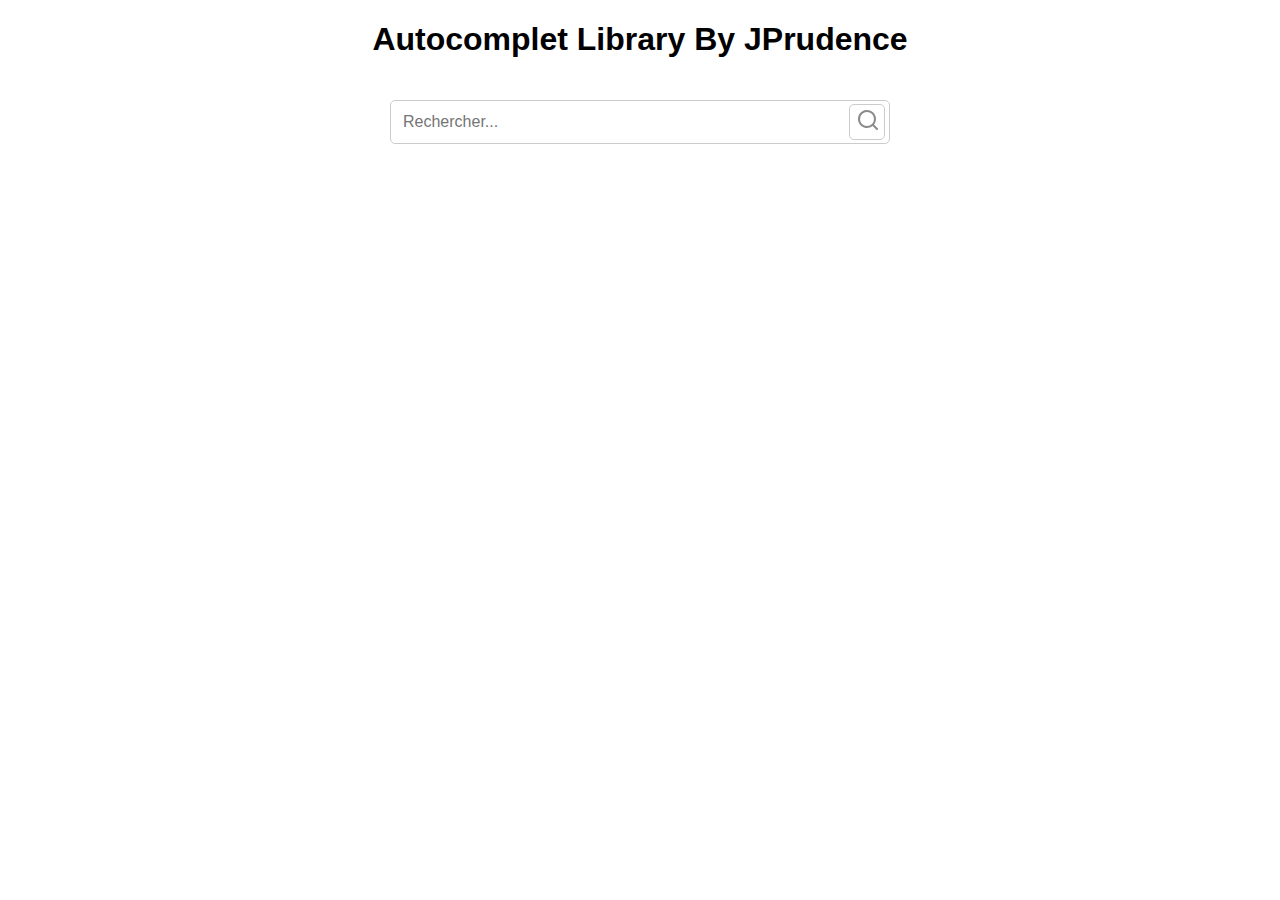
<file: index.html>
<!DOCTYPE html>
<html lang="fr">
  <head>
    <meta charset="UTF-8" />
    <meta name="viewport" content="width=device-width, initial-scale=1.0" />
    <title>Autocomplet Library</title>
    <link rel="stylesheet" href="./src/jpr-autocomplete.css" />
    <link rel="stylesheet" href="./src/page-style.css" />
  </head>
  <body>
    <h1 class="jpr-autocomplete-page-title">
      Autocomplet Library By JPrudence
    </h1>

    <form id="form-autocomplete" class="jpr-autocomplete">
      <div class="form-control">
        <input
          type="text"
          class="jpr-autocomplete-input-search"
          placeholder="Rechercher..."
        />
        <button type="submit" class="jpr-autocomplete-btn-search"></button>
      </div>

      <ul class="jpr-autocomplete-suggestions"></ul>
    </form>

    <script src="./src/jpr-autocomplete.js"></script>
    <script>
      const searchAutocomplete = Autocomplete().init("form-autocomplete");
    </script>
  </body>
</html>
</file>
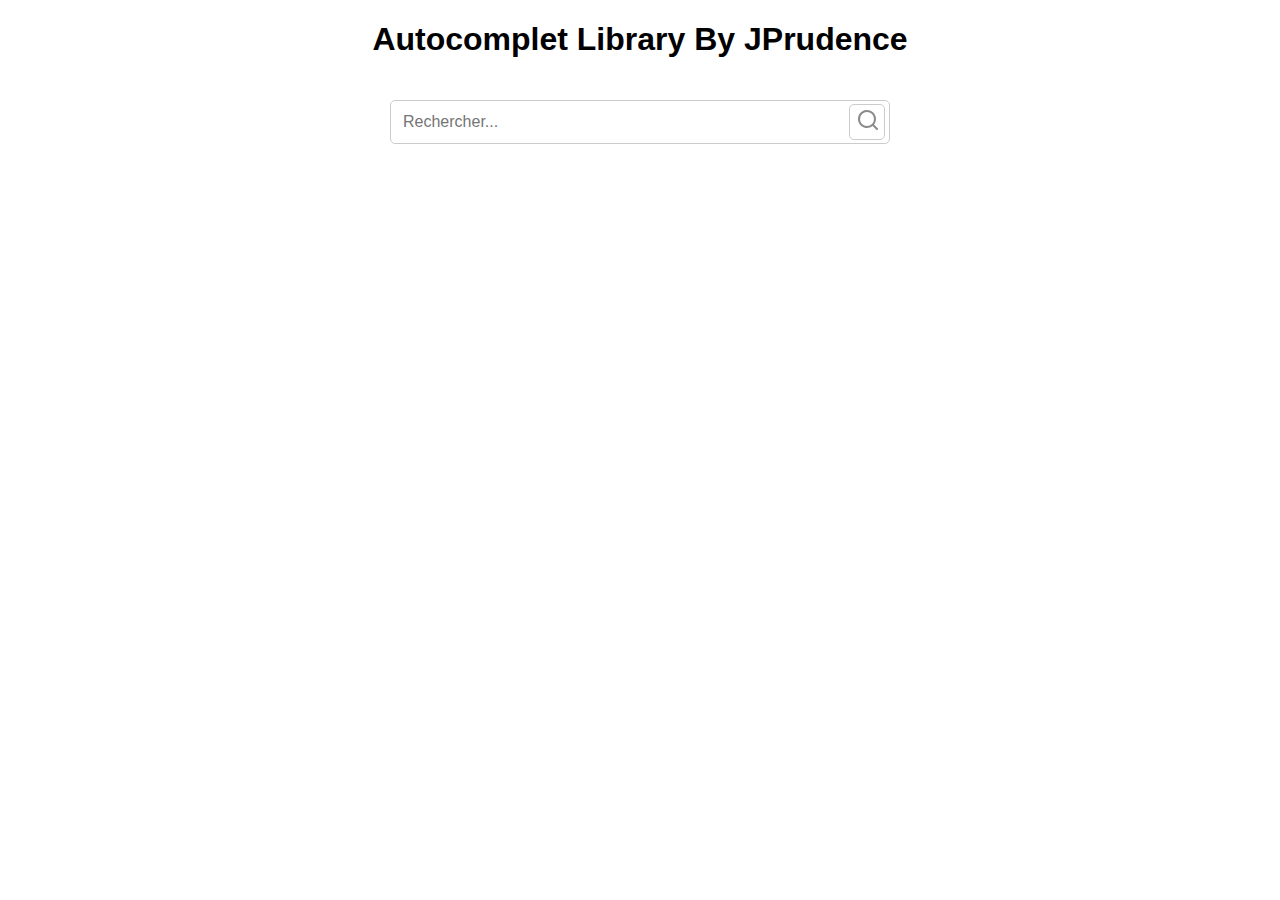
<file: demo.html>
<!DOCTYPE html>
<html lang="fr">
  <head>
    <meta charset="UTF-8" />
    <meta name="viewport" content="width=device-width, initial-scale=1.0" />
    <title>Demo Autocomplet Library</title>
    <link rel="stylesheet" href="./src/jpr-autocomplete.css" />
    <link rel="stylesheet" href="./src/page-style.css" />
  </head>
  <body>
    <h1 class="jpr-autocomplete-page-title">
      Autocomplet Library By JPrudence
    </h1>

    <form
      id="form-autocomplete"
      class="jpr-autocomplete"
      data-history-id="demoHistory"
    >
      <div class="form-control">
        <input
          type="text"
          class="jpr-autocomplete-input-search"
          placeholder="Rechercher..."
        />
        <button type="submit" class="jpr-autocomplete-btn-search"></button>
      </div>

      <ul class="jpr-autocomplete-suggestions"></ul>
    </form>

    <script src="./src/jpr-autocomplete.js"></script>
    <script>
      const demoAutocomplete = Autocomplete().init("form-autocomplete");

      demoAutocomplete.debugMode = true;

      demoAutocomplete.saveSearchQueryToHistory("Macbook 2023");
      demoAutocomplete.saveSearchQueryToHistory("Macbook 2023 Pro Max");
      demoAutocomplete.saveSearchQueryToHistory("anana sy hena");
      demoAutocomplete.saveSearchQueryToHistory("anana sy ovy ary hena");
      demoAutocomplete.saveSearchQueryToHistory("hena sy anana");

      demoAutocomplete.getSuggestions("Makbook pro 2023 max");
      demoAutocomplete.getSuggestions("Makbook pro 2023 max max");
      demoAutocomplete.getSuggestions("Makbook pro 2023");
      demoAutocomplete.getSuggestions("anana hena");
      demoAutocomplete.getSuggestions("hena a");
      demoAutocomplete.getSuggestions("anana");
    </script>
  </body>
</html>
</file>
<file: src/jpr-autocomplete.css>
form.jpr-autocomplete {
  font-family: sans-serif;
}

form.jpr-autocomplete {
  width: 100%;
  max-width: 500px;
  margin: 0 auto;
  position: relative;
  top: 20px;
}

form.jpr-autocomplete .form-control {
  border-radius: 5px;
  border: 1px solid #ccc;
  display: flex;
  padding: 0 4px 0 10px;
}

form.jpr-autocomplete input.jpr-autocomplete-input-search {
  height: 40px;
  width: 100%;
  border: none;
  outline: none;
  z-index: 2;
  background-color: transparent;
}

form.jpr-autocomplete .jpr-autocomplete-preview {
  position: absolute;
  top: 13px;
  left: 13px;
  opacity: 0.3;
  z-index: 1;
}

form.jpr-autocomplete input.jpr-autocomplete-input-search,
form.jpr-autocomplete .jpr-autocomplete-preview {
  font-size: 1rem;
}

form.jpr-autocomplete input.jpr-autocomplete-input-search:not(:focus) + .jpr-autocomplete-preview {
  display: none;
}

form.jpr-autocomplete button.jpr-autocomplete-btn-search {
  height: 36px;
  width: 36px;
  margin-top: 3px;
  border: 1px solid #ccc;
  border-radius: 5px;
  outline: none;
  cursor: pointer;
  background: #fff;
  transition: 0.3s;
}

form.jpr-autocomplete button.jpr-autocomplete-btn-search:hover {
  background-color: #f5f5f5;
  transition: 0.3s;
}

form.jpr-autocomplete
  .form-control:has(input.jpr-autocomplete-input-search:not(:focus))
  + ul.jpr-autocomplete-suggestions:not(:hover),
form.jpr-autocomplete
  .form-control:has(input.jpr-autocomplete-input-search:placeholder-shown)
  + ul.jpr-autocomplete-suggestions,
form.jpr-autocomplete
  .form-control:has(input.jpr-autocomplete-input-search:focus)
  + ul.jpr-autocomplete-suggestions:not(:has(li)) {
  height: 0px;
  overflow: hidden;
  padding: 0;
  margin: 0;
  transition: 0.2s;
  pointer-events: none;
  user-select: none;
  transform-origin: bottom;
  opacity: 0;
}

form.jpr-autocomplete ul.jpr-autocomplete-suggestions {
  list-style: none;
  padding: 15px 0;
  position: absolute;
  width: 100%;
  background: #fff;
  border-radius: 5px;
  margin-top: 5px;
  box-shadow: 0 0 10px rgba(0, 0, 0, 0.1);
  max-height: 40vh;
  min-height: 34px;
  overflow-y: auto;
  transition: 0.2s;
}

form.jpr-autocomplete ul.jpr-autocomplete-suggestions::-webkit-scrollbar {
  width: 5px;
}

form.jpr-autocomplete ul.jpr-autocomplete-suggestions::-webkit-scrollbar-thumb {
  background-color: #ccc;
  border-radius: 5px;
}

form.jpr-autocomplete ul.jpr-autocomplete-suggestions li {
  padding: 8px 20px;
  letter-spacing: 1px;
  font-weight: bold;
  transition: 0.2s;
}

form.jpr-autocomplete ul.jpr-autocomplete-suggestions li:hover {
  background-color: #f5f5f5;
  cursor: pointer;
}

form.jpr-autocomplete ul.jpr-autocomplete-suggestions li span.jpr-autocomplete-suggestion-icon {
  margin-right: 5px;
  position: relative;
  top: 2px;
}

form.jpr-autocomplete ul.jpr-autocomplete-suggestions li span.jpr-autocomplete-suggestion-icon svg {
  transition: 1s;
}

form.jpr-autocomplete ul.jpr-autocomplete-suggestions li:hover span.jpr-autocomplete-suggestion-icon svg {
  transition: 0.5s;
  transform: rotate(-360deg) scale(1.3);
}

form.jpr-autocomplete ul.jpr-autocomplete-suggestions li span.jpr-autocomplete-suggestion-similar {
  font-weight: normal;
}
</file>
<file: src/page-style.css>
body {
  font-family: "Segoe UI", Tahoma, Geneva, Verdana, sans-serif;
}

.jpr-autocomplete-page-title {
  text-align: center;
}
</file>
